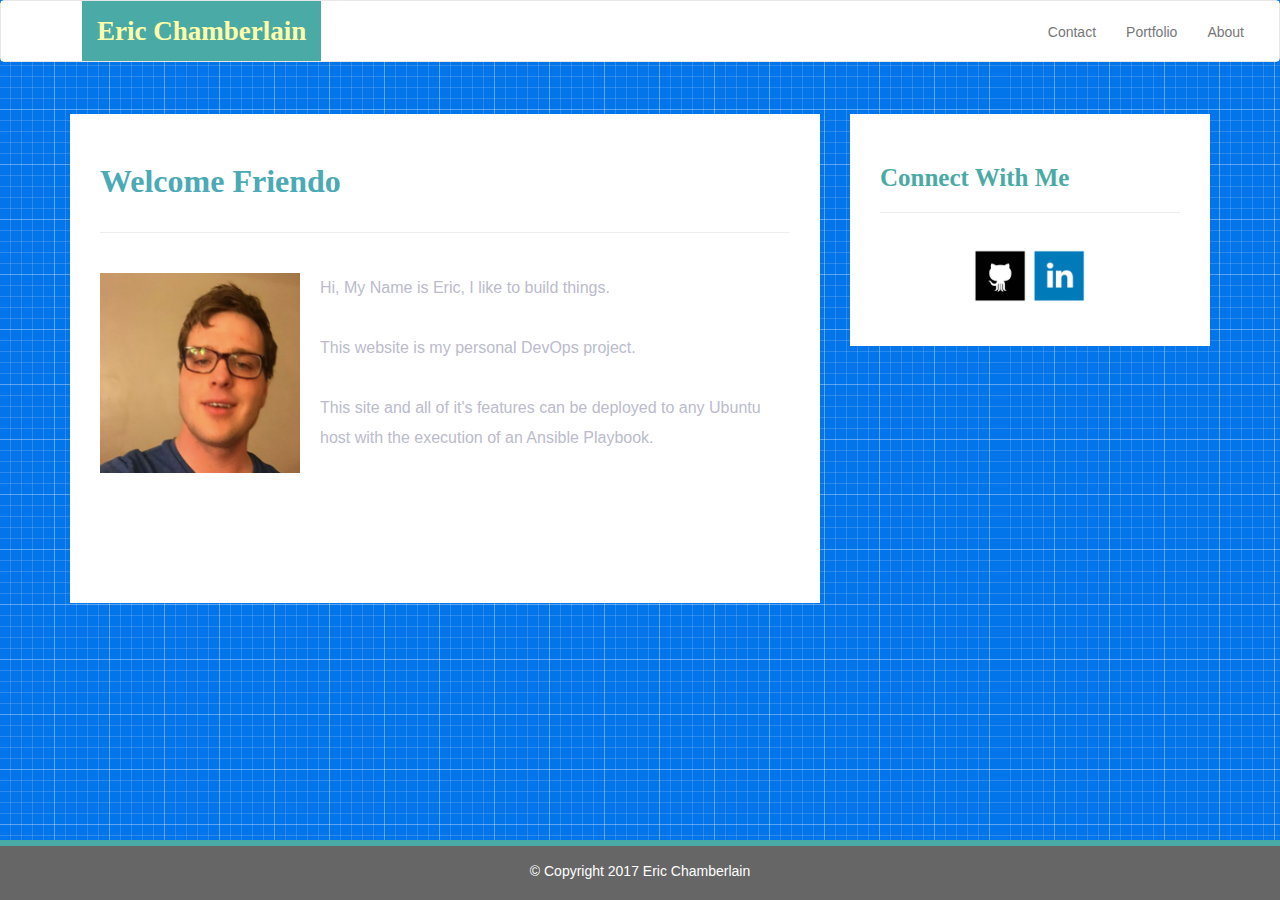
<file: index.html>
<!DOCTYPE html>
<html lang="en-us">
  <head>

    <meta charset="UTF-8">
    <meta name="viewport" content="width=device-width, initial-scale=1.0">
    <meta http-equiv="X-UA-Compatible" content="ie=edge">

    <title>Bootstrap Basic Portfolio</title>

    <!-- Boostrap Stylesheet -->
    <link rel="stylesheet" href="https://maxcdn.bootstrapcdn.com/bootstrap/3.3.7/css/bootstrap.min.css" integrity="sha384-BVYiiSIFeK1dGmJRAkycuHAHRg32OmUcww7on3RYdg4Va+PmSTsz/K68vbdEjh4u" crossorigin="anonymous">

    <!-- Our own CSS stylesheet -->
    <link rel="stylesheet" href="assets/css/styles.css" media="screen">

  </head>

  <body>
    <!-- Start of navbar -->
    <nav class="navbar navbar-default">
      <div class="container-fluid navbar-custom">

        <!-- Brand and toggle get grouped for better mobile display -->
        <div class="row">
          <div class="navbar-header">
            <button type="button" class="navbar-toggle collapsed" data-toggle="collapse" data-target="#bs-example-navbar-collapse-1" aria-expanded="false">
              <span class="sr-only">Toggle navigation</span>
              <span class="icon-bar"></span>
              <span class="icon-bar"></span>
              <span class="icon-bar"></span>
            </button>
            <div class="col-xs-12 phone-nav">
              <a class="navbar-brand" href="#" id="logo">Eric Chamberlain</a>
            </div>
          </div>

          <!-- Collect the nav links, forms, and other content for toggling -->
          <div class="collapse navbar-collapse" id="bs-example-navbar-collapse-1">
            <ul class="nav navbar-nav navbar-right navbar-right-custom">
              <li><a href="contact.html">Contact</a></li>
              <li><a href="portfolio.html">Portfolio</a></li>
              <li><a href="index.html">About</a></li>
            </ul>
          </div><!-- /.navbar-collapse -->
        </div>
      </div><!-- /.container-fluid -->
    </nav>
    <!-- End of navbar -->

    <!-- Start of content wrap -->
    <div class="wrap">
      <div class="container">
        <section class="row">
          <div class="col-md-8">
            <article class="about-me-content">
              <h1 class="about-me-header">Welcome Friendo</h1>
              <hr class="about-me-hr"/>
              <img src="assets/imgs/eric.png" alt="" id="eric-image"/>
              <p>Hi, My Name is Eric, I like to build things.</p>
              <p>This website is my personal DevOps project.</p>
              <p>This site and all of it's features can be deployed to any Ubuntu host with the execution of an Ansible Playbook. </p>

              <br />
              <br />
              <br />
              <br />
               <p>
               </p>
              
            </article>
          </div>
          <div class="col-md-4">

            <!-- Start of Connect With Me Area -->
            <section id="connect-with-me-area">
              <div class="connect-with-me-content">
                <h1 class="connect-with-me-header">Connect With Me</h1>
                <hr />
                <div id="images">
                  <img src="assets/imgs/github.png" alt="" class="connect-with-me-photo">
                  <img src="assets/imgs/linkedin.png" alt="" class="connect-with-me-photo">
                </div>
              </div>
            </section>
            <!-- End of the Connect With Me Area -->

          </div>
        </section>
      </div>
    </div>
    <!-- End of content wrap -->

    <!-- Start of footer -->
    <footer class="footer">
      <div class="two-toned-footer-color"></div>
      <p class="text-muted text-muted-footer text-center">
        &copy; Copyright 2017 Eric Chamberlain
      </p>
    </footer>
    <!-- End of footer -->

    <!-- jQuery CDN -->
    <script type="text/javascript" src="https://cdnjs.cloudflare.com/ajax/libs/jquery/3.2.1/jquery.min.js"></script>

    <!-- Bootstrap CDN -->
    <script src="https://maxcdn.bootstrapcdn.com/bootstrap/3.3.7/js/bootstrap.min.js" integrity="sha384-Tc5IQib027qvyjSMfHjOMaLkfuWVxZxUPnCJA7l2mCWNIpG9mGCD8wGNIcPD7Txa" crossorigin="anonymous"></script>
  </body>

</html>
</file>
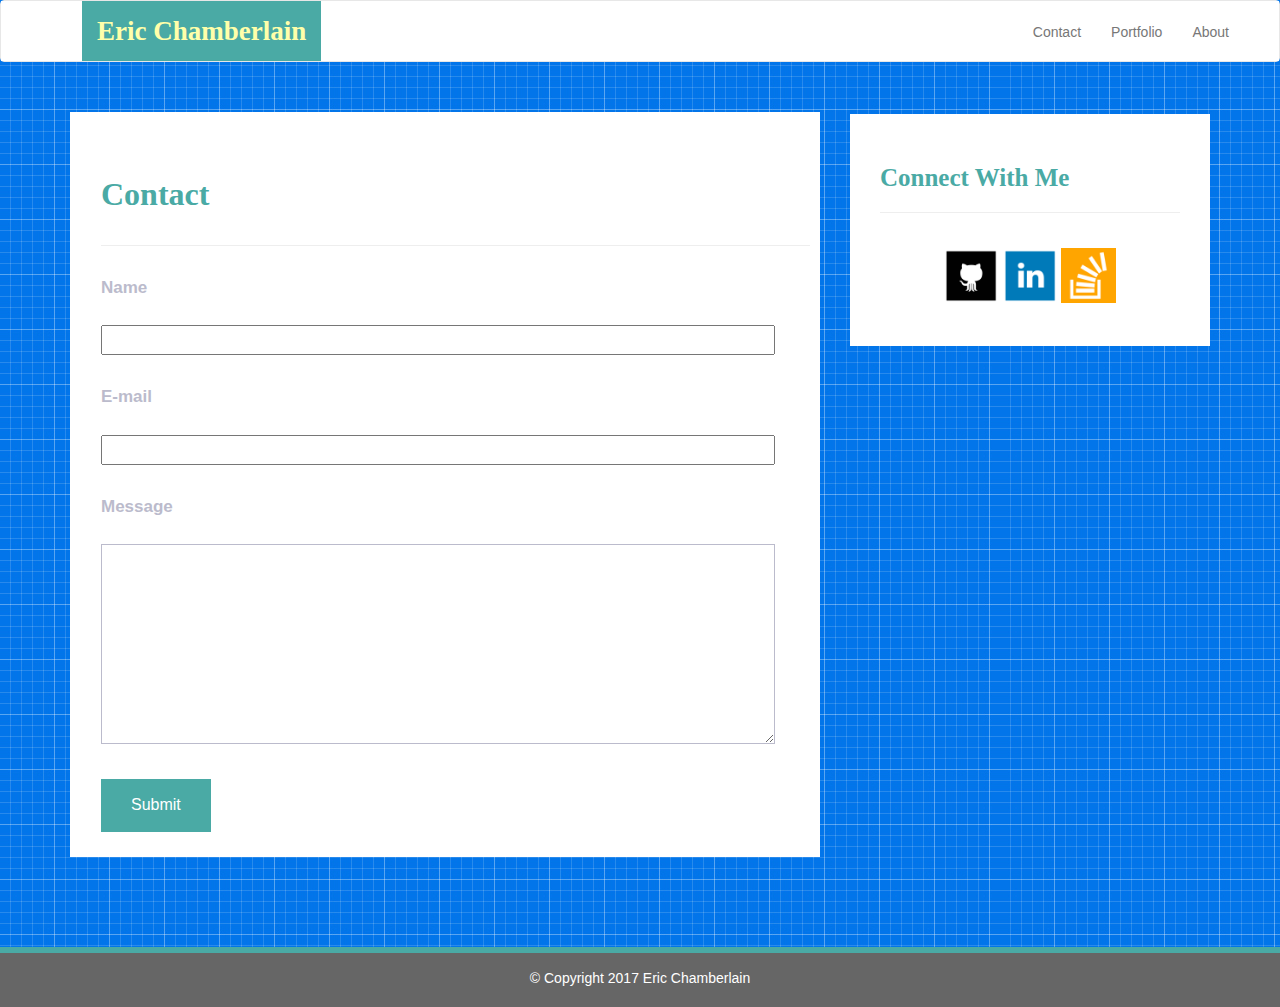
<file: contact.html>
<!DOCTYPE html>
<html lang="en-us">
  <head>

    <meta charset="UTF-8">
    <meta name="viewport" content="width=device-width, initial-scale=1.0">
    <meta http-equiv="X-UA-Compatible" content="ie=edge">

    <title>Eric's Portfolio</title>

    <!-- Boostrap Stylesheet -->
    <link rel="stylesheet" href="https://maxcdn.bootstrapcdn.com/bootstrap/3.3.7/css/bootstrap.min.css" integrity="sha384-BVYiiSIFeK1dGmJRAkycuHAHRg32OmUcww7on3RYdg4Va+PmSTsz/K68vbdEjh4u" crossorigin="anonymous">

    <!-- Our own CSS stylesheet -->
    <link rel="stylesheet" href="assets/css/styles.css" media="screen">

  </head>

  <body>

    <!-- Start of navbar -->
    <nav class="navbar navbar-default">
      <div class="container-fluid navbar-custom">

        <!-- Brand and toggle get grouped for better mobile display -->
        <div class="navbar-header">
          <button type="button" class="navbar-toggle collapsed" data-toggle="collapse" data-target="#bs-example-navbar-collapse-1" aria-expanded="false">
            <span class="sr-only">Toggle navigation</span>
            <span class="icon-bar"></span>
            <span class="icon-bar"></span>
            <span class="icon-bar"></span>
          </button>
          <a class="navbar-brand" href="#" id="logo">Eric Chamberlain</a>
        </div>

        <!-- Collect the nav links, forms, and other content for toggling -->
        <div class="collapse navbar-collapse" id="bs-example-navbar-collapse-1">
          <ul class="nav navbar-nav navbar-right navbar-right-custom">
            <li><a href="contact.html">Contact</a></li><span class="pipe"></span>
            <li><a href="portfolio.html">Portfolio</a></li><span class="pipe"></span>
            <li><a href="index.html">About</a></li>
          </ul>
        </div><!-- /.navbar-collapse -->
      </div><!-- /.container-fluid -->
    </nav>
    <!-- End of navbar -->

    <!-- Start of content wrap -->
    <div class="wrap">
      <div class="container">
        <section class="row">
          <div class="col-md-8">
            <form class="contact-form">
              <h1 class="contact-form-header">Contact</h1>
              <hr class="contact-hr"/>
              <div class="form-group">
                <label class="label-name" for="name">Name</label>
                <input type="text" id="name_input" name="user_name" />
              </div>
              <div class="form-group">
                <label class="label-mail" for="mail">E-mail</label>
                <input type="email" id="mail_input" name="user_mail" />
              </div>
              <div class="form-group">
                <label class="label-msg" for="msg">Message</label><br />
                <textarea id="msg" name="user_message_input" cols=600></textarea>
              </div>
              <button class="submit-btn">Submit</button>
            </form>
          </div>
          <div class="col-md-4">

            <!-- Start of Connect With Me Area -->
            <section id="connect-with-me-area">
              <div class="connect-with-me-content">
                <h1 class="connect-with-me-header">Connect With Me</h1>
                <hr />
                <div id="images">
                  <img src="assets/imgs/github.png" alt="" class="connect-with-me-photo">
                  <img src="assets/imgs/linkedin.png" alt="" class="connect-with-me-photo">
                  <img src="assets/imgs/stackover2.png" alt="" class="connect-with-me-photo">
                </div>
              </div>
            </section>

            <!-- End of the Connect With Me Area -->
          </div>
        </section>
      </div>
    </div>
    <!-- End of content wrap -->

    <!-- Start of footer -->
    <footer class="footer">
      <div class="two-toned-footer-color"></div>
      <p class="text-muted text-muted-footer text-center">
        &copy; Copyright 2017 Eric Chamberlain
      </p>
    </footer>
    <!-- End of footer -->

    <!-- jQuery CDN -->
    <script type="text/javascript" src="https://cdnjs.cloudflare.com/ajax/libs/jquery/3.2.1/jquery.min.js"></script>

    <!-- Bootstrap CDN -->
    <script src="https://maxcdn.bootstrapcdn.com/bootstrap/3.3.7/js/bootstrap.min.js" integrity="sha384-Tc5IQib027qvyjSMfHjOMaLkfuWVxZxUPnCJA7l2mCWNIpG9mGCD8wGNIcPD7Txa" crossorigin="anonymous"></script>

  </body>

</html>
</file>
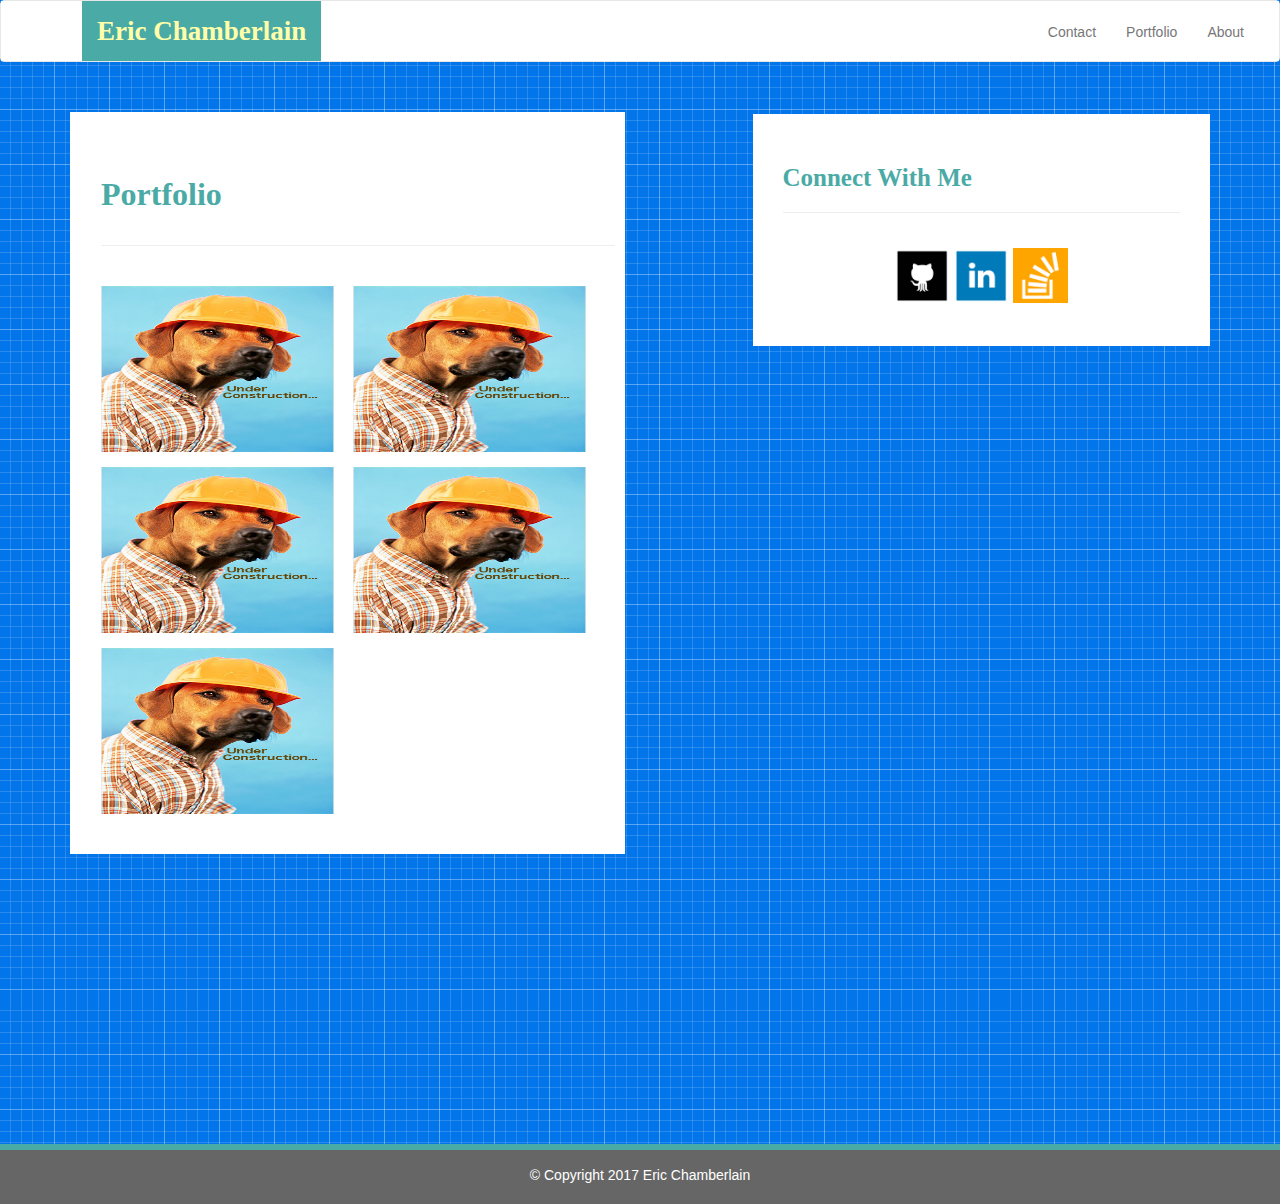
<file: portfolio.html>
<!DOCTYPE html>
<html lang="en-us">

  <head>

    <meta charset="UTF-8">
    <meta name="viewport" content="width=device-width, initial-scale=1.0">
    <meta http-equiv="X-UA-Compatible" content="ie=edge">

    <title>Bootstrap Basic Portfolio</title>

    <!-- Boostrap Stylesheet -->
    <link rel="stylesheet" href="https://maxcdn.bootstrapcdn.com/bootstrap/3.3.7/css/bootstrap.min.css" integrity="sha384-BVYiiSIFeK1dGmJRAkycuHAHRg32OmUcww7on3RYdg4Va+PmSTsz/K68vbdEjh4u" crossorigin="anonymous">

    <!-- Our own CSS stylesheet -->
    <link rel="stylesheet" href="assets/css/styles.css" media="screen">

  </head>

  <body>
    <!-- Start of navbar -->
    <nav class="navbar navbar-default">
      <div class="container-fluid navbar-custom">

        <!-- Brand and toggle get grouped for better mobile display -->
        <div class="row">
          <div class="navbar-header">
            <button type="button" class="navbar-toggle collapsed" data-toggle="collapse" data-target="#bs-example-navbar-collapse-1" aria-expanded="false">
              <span class="sr-only">Toggle navigation</span>
              <span class="icon-bar"></span>
              <span class="icon-bar"></span>
              <span class="icon-bar"></span>
            </button>
            <div class="col-xs-12 phone-nav">
              <a class="navbar-brand" href="#" id="logo">Eric Chamberlain</a>
            </div>
          </div>

          <!-- Collect the nav links, forms, and other content for toggling -->
          <div class="collapse navbar-collapse" id="bs-example-navbar-collapse-1">
            <ul class="nav navbar-nav navbar-right navbar-right-custom">
              <li><a href="contact.html">Contact</a></li>
              <li><a href="portfolio.html">Portfolio</a></li>
              <li><a href="index.html">About</a></li>
            </ul>
          </div><!-- /.navbar-collapse -->
        </div>
      </div><!-- /.container-fluid -->
    </nav>
    <!-- End of navbar -->

    <!-- Start of content wrap -->
    <div class="wrap">
      <div class="container">
        <section class="row">
          <div class="col-md-7">
            <section id="portfolio-area">
              <h1 class="port-header">Portfolio</h1>
              <hr class="port-hr"/>
              <img class="port-imgs" src="assets/imgs/underconstuction.jpg" alt="">
              <img class="port-imgs" src="assets/imgs/underconstuction.jpg" alt="">
              <img class="port-imgs" src="assets/imgs/underconstuction.jpg" alt="">
              <img class="port-imgs" src="assets/imgs/underconstuction.jpg" alt="">
              <img class="port-imgs" src="assets/imgs/underconstuction.jpg" alt="">
            </section>
          </div>
          <div class="col-md-5">

            <!-- Start of Connect With Me Area -->
            <section id="connect-with-me-area">
              <div class="connect-with-me-content">
                <h1 class="connect-with-me-header">Connect With Me</h1>
                <hr />
                <div id="images">
                  <img src="assets/imgs/github.png" alt="" class="connect-with-me-photo">
                  <img src="assets/imgs/linkedin.png" alt="" class="connect-with-me-photo">
                  <img src="assets/imgs/stackover2.png" alt="" class="connect-with-me-photo">
                </div>
              </div>
            </section>

            <!-- End of the Connect With Me Area -->
          </div>
        </section>
      </div>
    </div>
    <!-- End of content wrap -->

    <!-- Start of footer -->
    <footer class="footer">
      <div class="two-toned-footer-color"></div>
      <p class="text-muted text-muted-footer text-center">
        &copy; Copyright 2017 Eric Chamberlain
      </p>
    </footer>
    <!-- End of footer -->

    <!-- jQuery CDN -->
    <script type="text/javascript" src="https://cdnjs.cloudflare.com/ajax/libs/jquery/3.2.1/jquery.min.js"></script>

    <!-- Bootstrap CDN -->
    <script src="https://maxcdn.bootstrapcdn.com/bootstrap/3.3.7/js/bootstrap.min.js" integrity="sha384-Tc5IQib027qvyjSMfHjOMaLkfuWVxZxUPnCJA7l2mCWNIpG9mGCD8wGNIcPD7Txa" crossorigin="anonymous"></script>

  </body>

</html>
</file>
<file: assets/css/styles.css>
body {
  /* Positioning */
  margin-bottom: 150px;

  /* Typography */
  font-family: Arial, "Helvetica Neue", Helvetica, sans-serif;

  /* Visual */
  background-image: url("../imgs/backgroundimageblueprint.jpg");
}

html {
  /* Positioning */
  position: relative;

  /* Box-model */
  min-height: 100%;
}

/* ---------NAV START---------- */

.navbar-custom {
  background-color: #fff;
}

#logo {
  /* Box-model */
  height: 60px;
  padding-top: 20px;
  padding-bottom: 3px;

  /* Positioning */
  margin-left: 66px;
  font-family: Georgia, Times, "Times New Roman", serif;

  /* Typography */
  font-size: 27px;
  font-weight: bold;
  color: #ffa;

  /* Visual */
  background: #4aaaa5;
}

.navbar-right-custom {
  /* Box-model */
  padding-top: 6px;
  padding-right: 20px;

  /* Typography */
  font-family: Arial;
  font-weight: lighter;
}

.navbar-nav > li > a:hover {
  color: #4aaaa5;
}

/* --------NAV END---------- */

.about-me-header {
  /* Positioning */
  margin-bottom: 33px;
  font-family: Georgia, Times, "Times New Roman", serif;

  /* Typography */
  font-size: 32px;
  font-weight: bold;
  color: #4aaab5;
}

.about-me-content {
  /* Box-model */
  width: 100%;
  padding: 30px;

  /* Positioning */
  margin-top: 32px;

  /* Visual */
  background-color: #fff;
}

.about-me-content > p {
  /* Box-model */
  padding-top: 20px;

  /* Typography */
  font-size: 16px;
  line-height: 30px;
  color: #bbc;
}

#eric-image {
  /* Positioning */
  float: left;

  /* Box-model */
  width: 200px;
  height: 200px;
  margin-top: 20px;
  margin-right: 20px;
}

/* ----------------- */

/* CSS stuff*/

/* ----------------- */

#connect-with-me-area {
  width: 100%;

  /* Box-model */
  padding: 30px 30px 43px;

  /* Positioning */
  margin-top: 32px;

  /* Visual */
  background-color: #fff;
}

.connect-with-me-header {
  /* Positioning */
  margin-bottom: 15px;
  font-family: Georgia, Times, "Times New Roman", serif;

  /* Typography */
  font-size: 25px;
  font-weight: bold;
  color: #4aaaa5;
}

.connect-with-me-photo {
  width: 55px;

  /* Box-model */
  height: 55px;
}

#images {
  /* Box-model */
  padding-top: 15px;

  /* Typography */
  text-align: center;
}

/* -------END-------- */

.footer {
  /* Positioning */
  position: absolute;
  bottom: 0;

  /* Box-model */
  width: 100%;
  height: 60px;
  margin-top: 30px;

  /* Visual */
  background-color: #666;
}

.text-muted-footer {
  /* Positioning */
  margin-top: 15px;

  /* Typography */
  color: #fff;
}

.two-toned-footer-color {
  /* Box-model */
  height: 6px;
  padding-top: 3px;

  /* Visual */
  background-color: #4aaaa5;
}

/* ----------------- */

/* CONTACT FORM CSS  */

/* ----------------- */

.contact-form {
  width: 100%;

  /* Box-model */
  padding: 45px 10px 25px 31px;

  /* Positioning */
  margin-top: 30px;

  /* Visual */
  background-color: #fff;
}

.contact-form-header,
.port-header {
  /* Positioning */
  margin-bottom: 33px;
  font-family: Georgia, Times, "Times New Roman", serif;

  /* Typography */
  font-size: 32px;
  font-weight: bold;
  color: #4aaaa5;
}

#name_input,
#mail_input,
#msg {
  width: 95%;

  /* Box-model */
  height: 30px;

  /* Positioning */
  margin-top: 20px;
  margin-bottom: 15px;
}

#msg {
  /* Box-model */
  height: 200px;

  /* Visual */
  border-color: #bbc;
}

.label-name,
.label-msg,
.label-mail {
  /* Typography */
  font-size: 17px;
  color: #bbc;
}

.contact-hr {
  margin-bottom: 30px;
}

.submit-btn {
  /* Box-model */
  padding: 15px 30px;
  font-size: 16px;
  font-weight: lighter;

  /* Typography */
  color: #fff;

  /* Visual */
  background-color: #4aaaa5;
  border: 0;
}

/* --------END-------- */

/* ----------------- */

/* PORTFOLIO PAGE CSS */

/* ------------------ */

#portfolio-area {
  /* Box-model */
  width: 85%;
  padding: 45px 10px 25px 31px;

  /* Positioning */
  margin-top: 30px;
  margin-bottom: 200px;

  /* Visual */
  background-color: #fff;
}

.port-hr {
  margin-bottom: 40px;
}

.port-imgs {
  /* Box-model */
  width: 233px;
  height: 166px;
  margin-right: 15px;

  /* Positioning */
  margin-bottom: 15px;
}

/* --------END--------- */

/* ----------------- */

/* MEDIA  QUERY  CSS */

/* ----------------- */

@media only screen and (max-width: 767px) {
  .navbar-header {
    background-color: #4aaaa5;
  }

  #logo {
    width: 100%;

    /* Box-model */
    height: 60px;
    padding-top: 20px;
    padding-bottom: 5px;

    /* Positioning */
    margin-left: 0;
    font-family: Georgia, Times, "Times New Roman", serif;

    /* Typography */
    font-size: 24px;
    font-weight: bold;
    color: #fff;
    text-align: center;

    /* Visual */
    background: #4aaaa5;
  }
}
</file>
